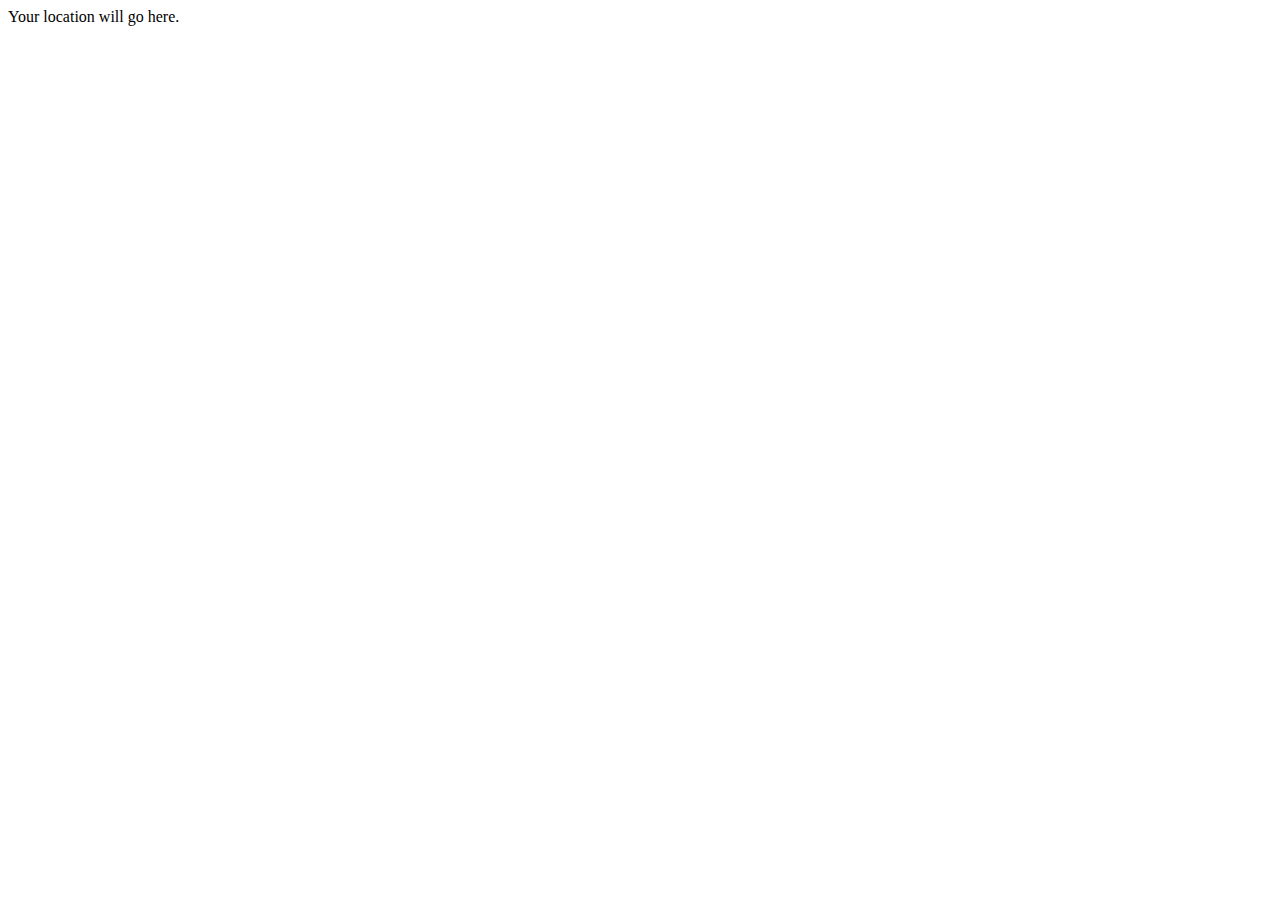
<file: API/Get-Geolocation.html>
<!doctype html>
<html>
    <head>
        <title>Get geolocation</title>

        <script>
            window.onload = getMyLocation;

            function getMyLocation()
            {
                if (navigator.geolocation)
                {
                    navigator.geolocation.getCurrentPosition(displayLocation);
                }
                else
                {
                    alert("Oops, no geolocation support");
                }
            }

            function displayLocation(position)
            {
                var latitude = position.coords.latitude;
                var longitude = position.coords.longitude;

                var div = document.getElementById("location");
                div.innerHTML = "You are at Latitude: " + latitude + ", Longitude: " + longitude;
            }

        </script>

    </head>
    <body>

        <div id="location">
            Your location will go here.
        </div>

    </body>


</html>
</file>
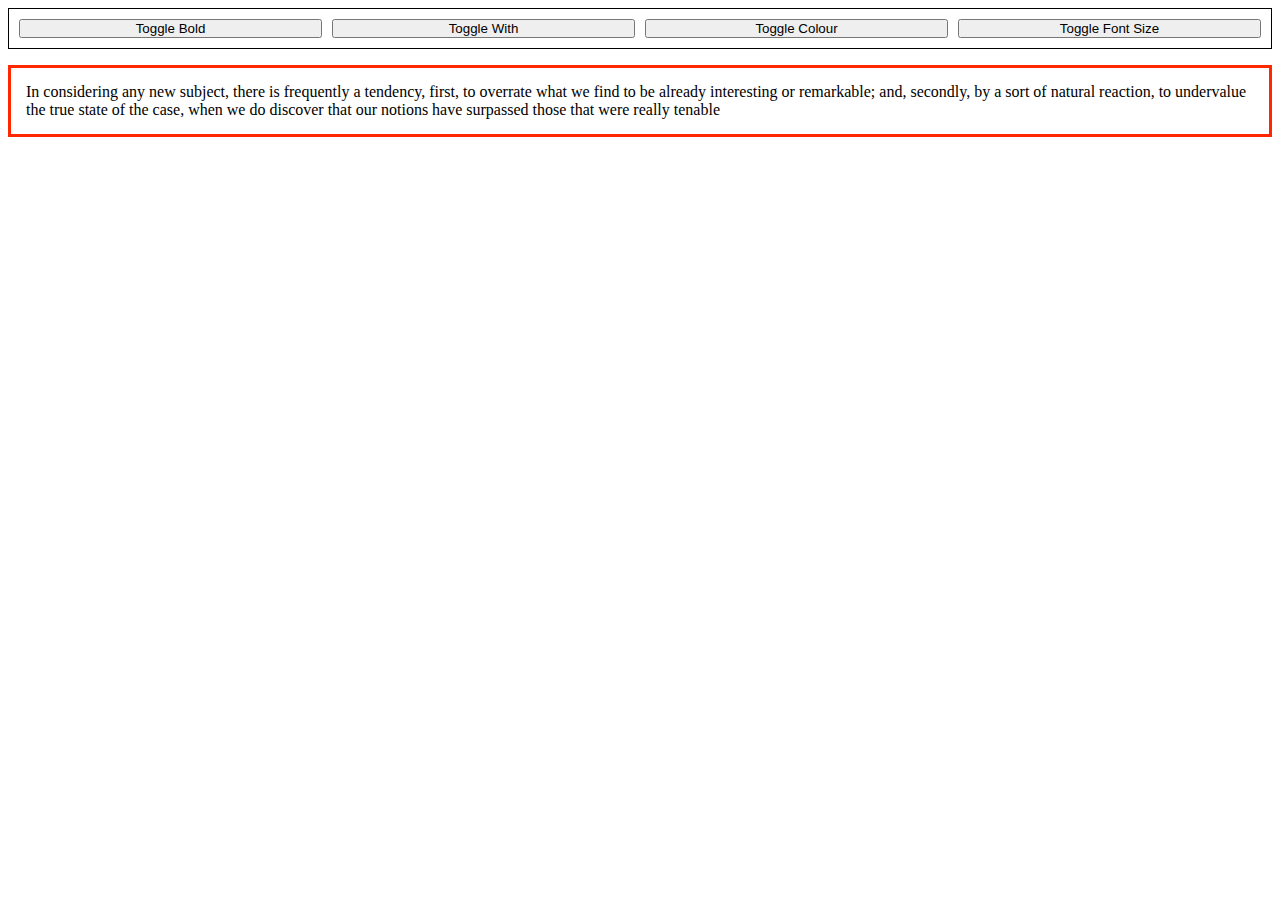
<file: Assignment2_3109345/Assignment2.html>
<!DOCTYPE html>
<html lang="en">
<head>
    <meta charset="UTF-8">
    <title>Title</title>
    <link href="Mycss.css" rel="stylesheet" type="text/css"/>
</head>
<body>
<p id="target_p" class="paragraph">In considering any new subject, there is frequently a tendency, first, to overrate what we find to be already interesting
    or remarkable; and, secondly, by a sort of natural reaction, to undervalue the true state of the case, when we do
    discover that our notions have surpassed those that were really tenable</p>
<script src="Myjs.js">
</script>
</body>
</html>
</file>
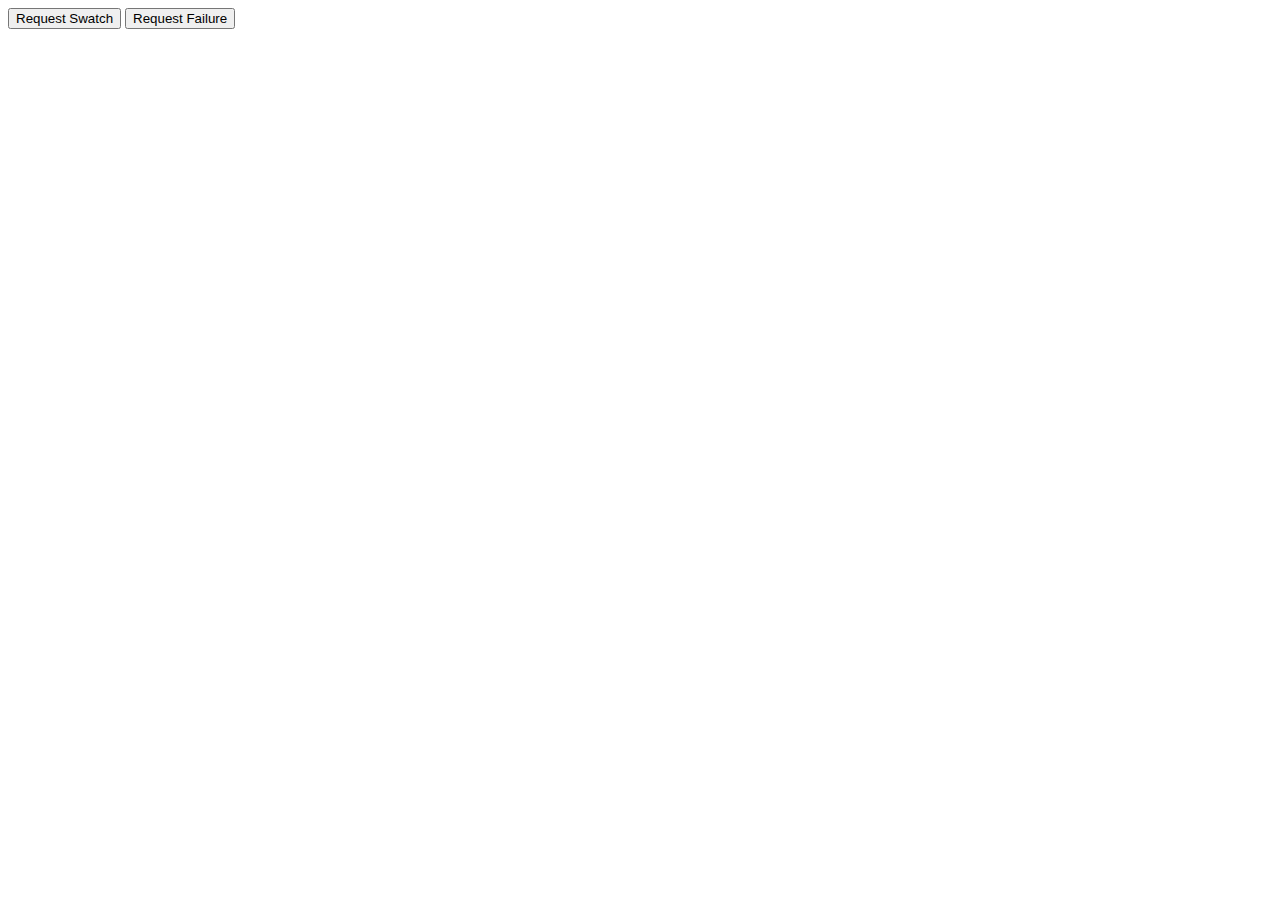
<file: Assignment3/3109345_Assignment3.html>
<!DOCTYPE html>
<html lang="en">
<head>
    <meta charset="UTF-8">
    <title>Title</title>
    <link rel="stylesheet" href="mycss.css">
    <script src="mjs.js"></script>
</head>
<body>
<button id="buttonSwatch">Request Swatch</button>
<button id="buttonFailure">Request Failure</button>
<br/>
</body>
</html>
</file>
<file: Assignment2_3109345/Mycss.css>
*{
        box-sizing: border-box;
        padding: 0;
    }

    /*first three buttons should be the same width and has a 10px right margin*/
    .button_with_margin{
        flex: 1;
        margin-right: 10px;
    }

    /*last button has the same width and has no margin*/
    .last_button{
        flex: 1;
        margin: 0;
    }

    /*Include a 1px black border around button container,10px of padding.
     its inside buttons will sit horizontally inside their container*/
    .button_container{
        display: flex;
        justify-content: space-between;
        border:black solid 1px;
        padding: 10px;
    }

    /*paragraph has a 3px border of #ff2800 (Ferrari Red) and 15px of padding.*/
    .paragraph{
        border: #ff2800 solid 3px;
        padding: 15px;
    }
</file>
<file: Assignment3/mycss.css>
.box{
    box-sizing: border-box;
    display: inline-block;
    margin: 10px;
    width: 200px;
    height: 200px;
    padding: 10px;
    color: white;
}
body{
    overflow-wrap: normal;
}
</file>
